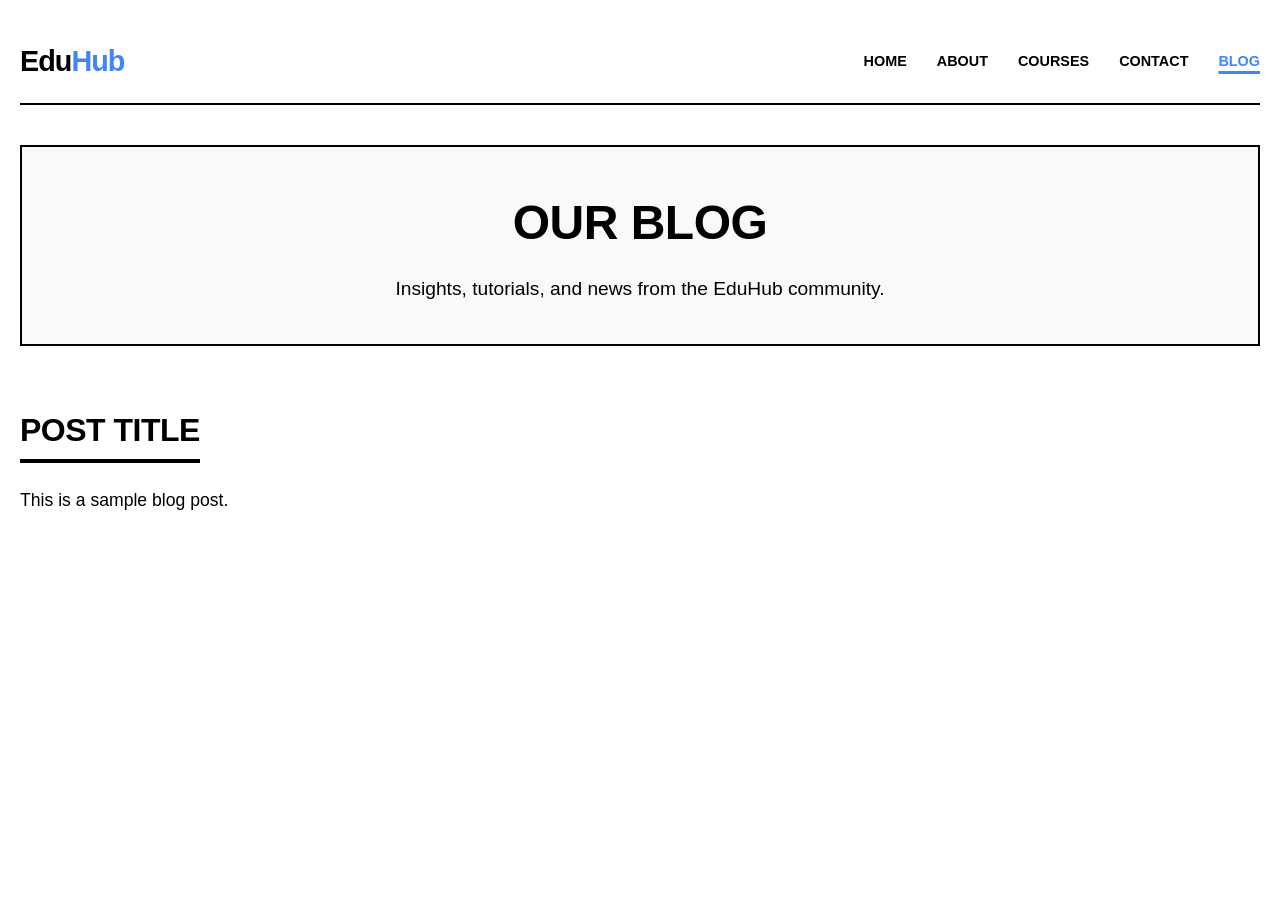
<file: blog.html>
<!DOCTYPE html>
<html lang="en">
<head>
    <meta charset="UTF-8">
    <meta name="viewport" content="width=device-width, initial-scale=1.0">
    <title>EduHub | Blog</title>
    <link rel="stylesheet" href="style.css">
</head>
<body>

    <nav class="navbar">
        <div class="logo">Edu<span>Hub</span></div>
        <div class="nav-links">
            <a href="index.html" class="nav-item">Home</a>
            <a href="about.html" class="nav-item">About</a>
            <a href="courses.html" class="nav-item">Courses</a>
            <a href="contact.html" class="nav-item">Contact</a>
            <a href="blog.html" class="nav-item active">Blog</a>
        </div>
    </nav>

    <header class="hero">
        <h1>Our Blog</h1>
        <p>Insights, tutorials, and news from the EduHub community.</p>
    </header>

    <main class="content">
        <section class="blog-posts">
            <article class="post">
                <h2>Post Title</h2>
                <p>This is a sample blog post.</p>
            </article>
        </section>
    </main>

</body>
</html>
</file>
<file: style.css>
/* Reset and Base Styles */
* {
    box-sizing: border-box;
    margin: 0;
    padding: 0;
}

body {
    font-family: 'Helvetica Neue', Helvetica, Arial, sans-serif;
    background-color: #ffffff;
    color: #000000;
    line-height: 1.5;
    padding: 20px;
}

/* Typography */
h1, h2, h3 {
    text-transform: uppercase;
    font-weight: 800;
    letter-spacing: -0.5px;
}

h1 {
    font-size: 3rem;
    margin-bottom: 1rem;
}

h2 {
    font-size: 2rem;
    margin-bottom: 1.5rem;
    border-bottom: 4px solid #000;
    display: inline-block;
    padding-bottom: 5px;
}

p {
    font-size: 1.1rem;
    margin-bottom: 1rem;
}

/* Navigation */
.navbar {
    display: flex;
    justify-content: space-between;
    align-items: center;
    padding: 20px 0;
    border-bottom: 2px solid #000;
    margin-bottom: 40px;
}

.logo {
    font-size: 1.8rem;
    font-weight: 900;
    letter-spacing: -1px;
}

.logo span {
    color: #4285f4;
}

.nav-links {
    display: flex;
    gap: 30px;
}

.nav-item {
    text-decoration: none;
    color: #000;
    font-weight: 600;
    text-transform: uppercase;
    font-size: 0.9rem;
    transition: color 0.2s;
}

.nav-item:hover, .nav-item.active {
    color: #4285f4;
    text-decoration: underline;
    text-decoration-thickness: 3px;
    text-underline-offset: 5px;
}

/* Hero Section */
.hero {
    text-align: center;
    margin-bottom: 60px;
    padding: 40px 20px;
    border: 2px solid #000;
    background: #f9f9f9;
}

.hero p {
    max-width: 600px;
    margin: 0 auto;
    font-size: 1.2rem;
}

/* Course Section */
.section-header {
    display: flex;
    align-items: center;
    gap: 15px;
    margin-bottom: 30px;
}

.accent-bar {
    width: 8px;
    height: 40px;
    background-color: #4285f4;
}

.course-grid {
    display: grid;
    grid-template-columns: repeat(auto-fit, minmax(300px, 1fr));
    gap: 30px;
}

/* Course Card */
.card {
    border: 2px solid #000;
    background: #fff;
    display: flex;
    flex-direction: column;
    transition: transform 0.2s, box-shadow 0.2s;
}

.card:hover {
    transform: translate(-4px, -4px);
    box-shadow: 8px 8px 0px #000;
}

.card-image {
    width: 100%;
    height: 200px;
    object-fit: cover;
    border-bottom: 2px solid #000;
    filter: grayscale(100%); /* Brutalist touch */
}

.card-content {
    padding: 20px;
    display: flex;
    flex-direction: column;
    flex-grow: 1;
}

.tag {
    display: inline-block;
    background: #e0e0e0;
    padding: 4px 8px;
    font-size: 0.75rem;
    font-weight: 700;
    text-transform: uppercase;
    margin-bottom: 10px;
    border: 1px solid #000;
    align-self: flex-start;
}

.card-title {
    font-size: 1.5rem;
    margin-bottom: 10px;
    font-weight: 800;
}

.card-desc {
    font-size: 0.95rem;
    margin-bottom: 20px;
    flex-grow: 1;
}

.card-meta {
    display: flex;
    gap: 10px;
    margin-bottom: 20px;
    font-size: 0.8rem;
    font-weight: 600;
}

.meta-item {
    background: #eee;
    padding: 4px 8px;
    border: 1px solid #000;
}

.btn {
    display: inline-block;
    background: #4285f4;
    color: #fff;
    text-decoration: none;
    padding: 12px 20px;
    font-weight: 700;
    text-transform: uppercase;
    text-align: center;
    border: 2px solid #000;
    cursor: pointer;
    transition: background 0.2s;
}

.btn:hover {
    background: #000;
}

/* Responsive */
@media (max-width: 768px) {
    .navbar {
        flex-direction: column;
        gap: 20px;
    }
    
    .nav-links {
        flex-wrap: wrap;
        justify-content: center;
        gap: 15px;
    }

    h1 {
        font-size: 2rem;
    }
}
</file>
